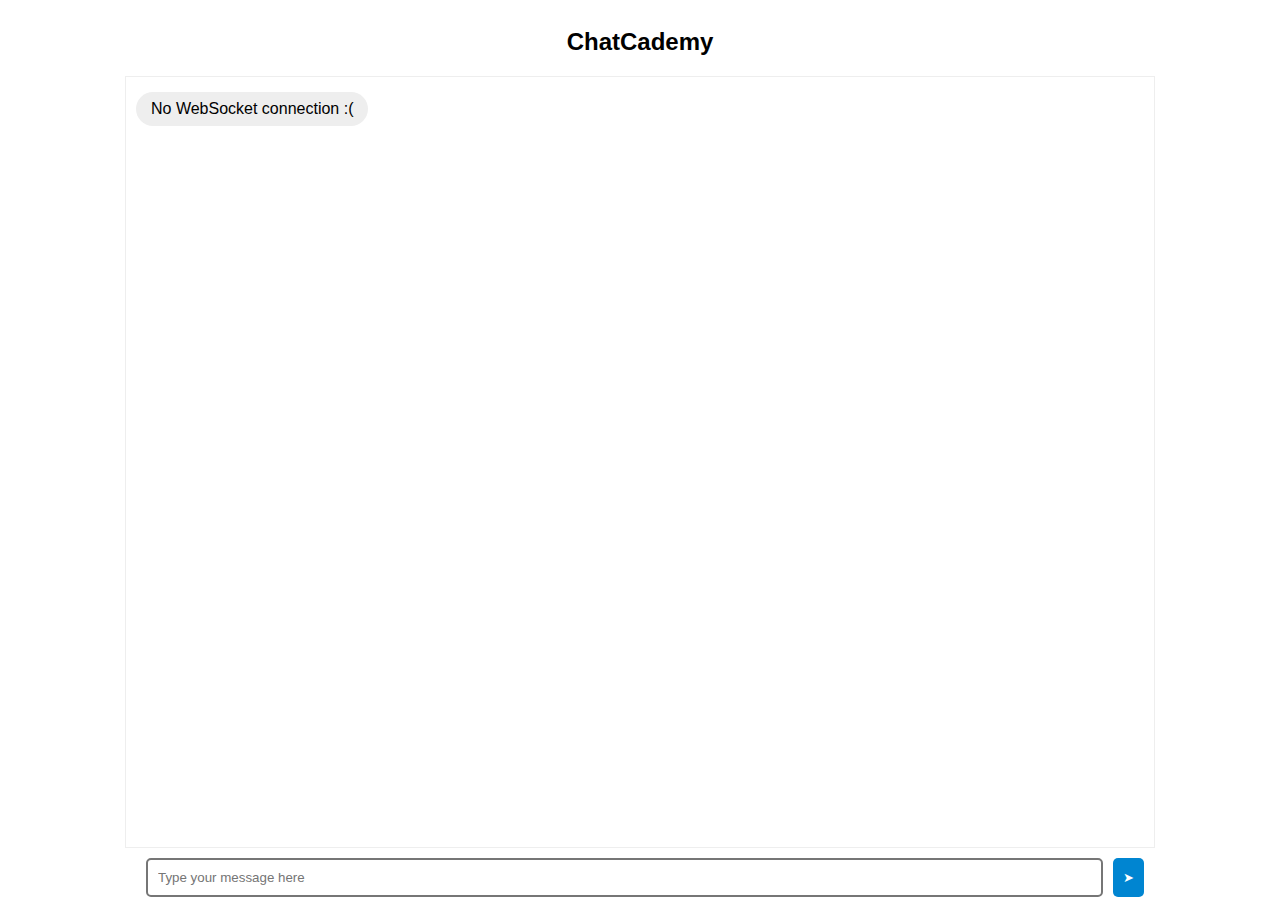
<file: public/index.secure.html>
<!DOCTYPE html>
<html lang="en">
<head>
  <meta charset="UTF-8">
  <meta http-equiv="X-UA-Compatible" content="IE=edge">
  <meta name="viewport" content="width=device-width, initial-scale=1.0">
  <link rel="stylesheet" href="/public/styles.css">
  <link rel="icon" href="/public/favicon.ico" type="image/x-icon" />
  <!-- You may choose to use the message constants defined in the file below -->
  <script src="/utils/constants.js"></script>
  <title>ChatCademy</title>
</head>
<body>
  <h2>ChatCademy</h2>
  <div class="chat"></div>
  <form id="messageForm">
    <input type="text" id="messageBox" placeholder="Type your message here" />
    <button id="send" title="Send">➤</button>
  </form>
  
  <script> 
    // DOM Elements
    const sendBtn = document.querySelector('#send');
    const messages = document.querySelector('.chat');
    const messageBox = document.querySelector('#messageBox');
    const messageForm = document.querySelector('#messageForm');
    
    // Application Variables
    let wsClient;
    let name = '';

    ////////////////////////////////////////////////
    //////////////// DOM LOGIC /////////////////////
    ////////////////////////////////////////////////

    const showMessageSent = (message) => { showNewMessage(message, 'sending'); }
    const showMessageReceived = (message) => { showNewMessage(message, 'receiving'); }
    
    messageForm.onsubmit = function(e) {
      e.preventDefault();

      // Make sure the client is connected to the ws server
      if (!wsClient) {
        showMessageReceived('No WebSocket connection :(');
        return;
      }

      // Get the message from the messageBox
      const message = messageBox.value;

      // Level 1: Send the message from the messageBox to the server
      // Level 2: Send the message in a custom message object with .type and .payload properties
      // Level 3: Send the name along with the message in the .payload
      wsClient.send(JSON.stringify({
        type: CLIENT.MESSAGE.NEW_MESSAGE,
        payload: { name, message }
      }));

      // Render the sent message on the client as your own and reset the messageBox
      showMessageSent(message);
      messageBox.value = '';
    }

    ////////////////////////////////////////////////
    ////////////// WS CLIENT LOGIC /////////////////
    ////////////////////////////////////////////////

    function init() {
      // if a WebSocket connection exists already, close it
      if (wsClient) {
        wsClient.onerror = wsClient.onopen = wsClient.onclose = null;
        wsClient.close();
      }

      // Level 1: Create a new WebSocket connection with the server using the ws protocol.
      // Level 2: Use the wss:// protocol instead of the ws:// (Make sure to also use HTTPS instead of HTTP)
      wsClient = new WebSocket('wss://localhost:' + PORT);

      // .onopen() is executed when a connection is made (when the handshake completes)
      // Level 1: This property should be set to a function that informs the ws server that a new user has arrived.
      // Level 2: Allow the client to choose a name. Send that name to the server in a custom message.
      wsClient.onopen = () => {
        console.log('Connection opened!', wsClient);
        name = prompt('choose a name');
        
        wsClient.send(JSON.stringify({
          type: CLIENT.MESSAGE.NEW_USER,
          payload: { name }
        }));
      }

      // .onmessage() is executed when the server sends data to a WebSocket client
      // Level 1: This property should be set to a function that calls showReceivedMessage() with the incoming message
      // Level 2: Parse custom message types, formatting each message based on the type.
      // Level 3: Display additional payload information in the message (such as the user name, timestamps, etc...)
      wsClient.onmessage = (event) => {
        const { type, payload } = JSON.parse(event.data);
  
        console.log(type, payload);
        
        switch (type) {
          case SERVER.BROADCAST.NEW_USER:
            showMessageReceived(`<em>${payload.name} joined at ${payload.time}</em>`)
            break;
          case SERVER.BROADCAST.NEW_MESSAGE:
            showMessageReceived(`<strong>[${payload.name}]</strong> ${payload.message}`);
            break;
          default:
            break;
        }
      };

      

      // .onclose is executed when the socket connection is closed
      wsClient.onclose = function() {
        showMessageReceived('No WebSocket connection :(');
        wsClient = null;
      }

      // .onerror is executed when error event occurs on the WebSocket connection
      wsClient.onerror = function(e) {
        console.error("WebSocket error observed:", e);
        wsClient = null;
      }
    }

    init();


    ///////////////////////////////////////////////
    ///////////// HELPER FUNCTIONS /////////////////
    ////////////////////////////////////////////////    

    // This function displays a message in the messages container node. 
    // className may either be 'mine' or 'yours' (see styles.css for the distinction)
    function showNewMessage(message, className) {
      // Create a text node element for the message
      const textNode = document.createElement('div');
      textNode.innerHTML = message;
      textNode.className = 'message';
      
      // Wrap the text node in a message element
      const messageNode = document.createElement('div');
      messageNode.className = 'messages ' + className;
      messageNode.appendChild(textNode);
      
      // Append the messageNode to the messages container element
      messages.appendChild(messageNode);
      messages.scrollTop = messages.scrollHeight;
    }
  </script>
</body>
</html>
</file>
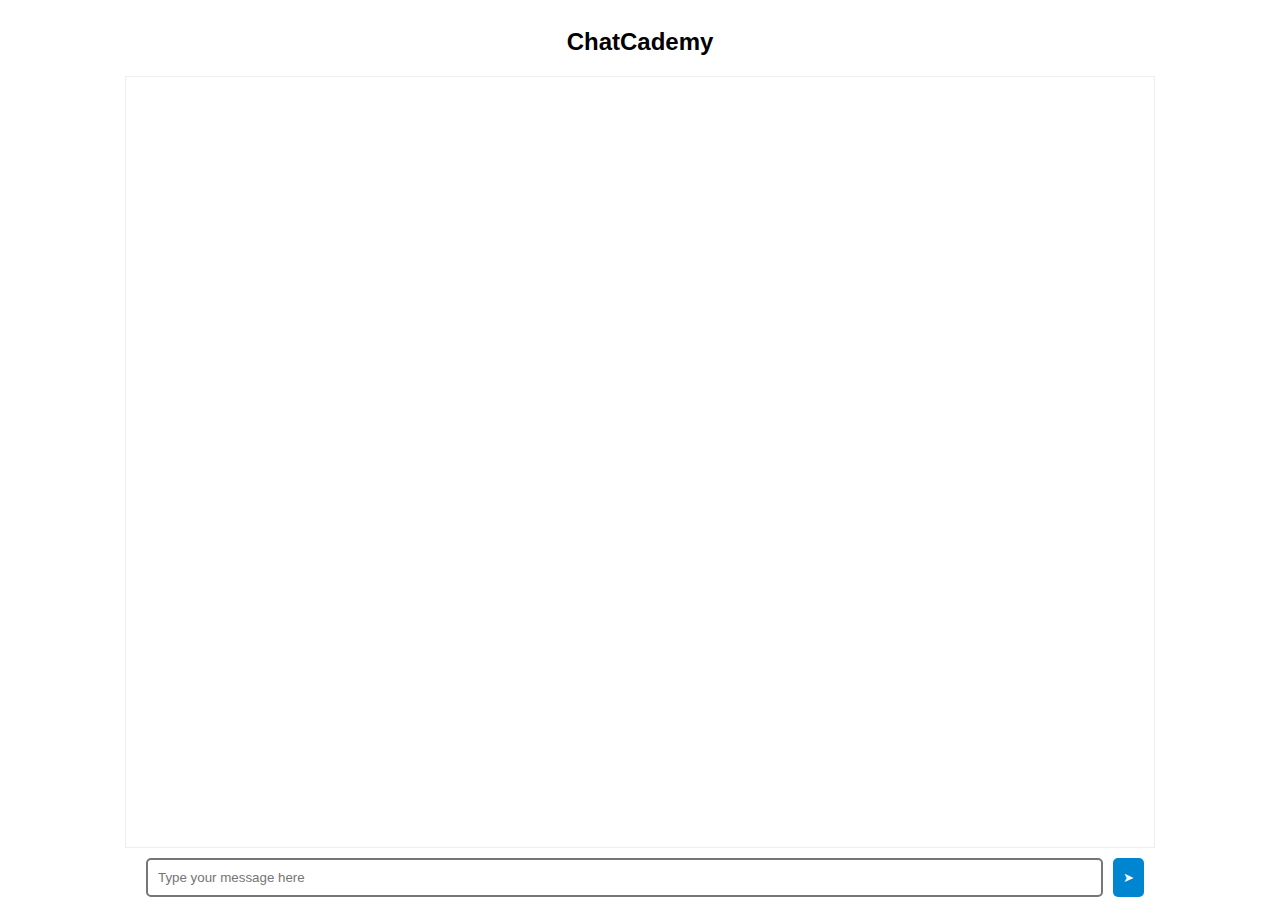
<file: public/index.starter.html>
<!DOCTYPE html>
<html lang="en">
<head>
  <meta charset="UTF-8">
  <meta http-equiv="X-UA-Compatible" content="IE=edge">
  <meta name="viewport" content="width=device-width, initial-scale=1.0">
  <link rel="stylesheet" href="/public/styles.css">
  <link rel="icon" href="/public/favicon.ico" type="image/x-icon" />
  <!-- You may choose to use the message constants defined in the file below -->
  <script src="/utils/constants.js"></script>
  <title>ChatCademy</title>
</head>
<body>
  <h2>ChatCademy</h2>
  <div class="chat"></div>
  <form id="messageForm">
    <input type="text" id="messageBox" placeholder="Type your message here" />
    <button id="send" title="Send">➤</button>
  </form>
  
  <script> 
    // DOM Elements
    const sendBtn = document.querySelector('#send');
    const messages = document.querySelector('.chat');
    const messageBox = document.querySelector('#messageBox');
    const messageForm = document.querySelector('#messageForm');
    
    // Application Variables
    let wsClient;

    ////////////////////////////////////////////////
    //////////////// DOM LOGIC /////////////////////
    ////////////////////////////////////////////////

    const showMessageSent = (message) => { showNewMessage(message, 'mine'); }
    const showMessageReceived = (message) => { showNewMessage(message, 'yours'); }
    
    messageForm.onsubmit = function(e) {
      e.preventDefault();

      // Make sure the client is connected to the ws server
      if (!wsClient) {
        showMessageReceived('No WebSocket connection :(');
        return;
      }

      // Get the message from the messageBox
      const message = messageBox.value;

      // TODO: 
      // Exercise 6: Send the message from the messageBox to the server
      // Exercise 9: Send the message in a custom message object with .type and .payload properties

      // Render the sent message on the client as your own and reset the messageBox
      showMessageSent(message);
      messageBox.value = '';
    }

    ////////////////////////////////////////////////
    ////////////// WS CLIENT LOGIC /////////////////
    ////////////////////////////////////////////////

    function init() {
      // If a WebSocket connection exists already, close it
      if (wsClient) {
        wsClient.onerror = wsClient.onopen = wsClient.onclose = null;
        wsClient.close();
      }

      // TODO: 
      // Exercise 4: Create a new WebSocket connection with the server using the ws protocol.
      // Exercise 10: Use the wss:// protocol instead of the ws:// (Make sure to also use HTTPS instead of HTTP)

      
      // TODO:
      // Exercise 5: Respond to connections by defining the .onopen event handler.


      // TODO:
      // Exercise 7: This property should be set to a function that calls showReceivedMessage() with the incoming message
      // Exercise 9: Parse custom message types, formatting each message based on the type.
   

      // .onclose is executed when the socket connection is closed
      wsClient.onclose = (event) => {
        showMessageReceived('No WebSocket connection :(');
        wsClient = null;
      }

      // .onerror is executed when error event occurs on the WebSocket connection
      wsClient.onerror = (event) => {
        console.error("WebSocket error observed:", event);
        wsClient = null;
      }
    }

    init();


    ///////////////////////////////////////////////
    ///////////// HELPER FUNCTIONS /////////////////
    ////////////////////////////////////////////////    

    // This function displays a message in the messages container node. 
    // className may either be 'mine' or 'yours' (see styles.css for the distinction)
    function showNewMessage(message, className) {
      // Create a text node element for the message
      const textNode = document.createElement('div');
      textNode.innerHTML = message;
      textNode.className = 'message';
      
      // Wrap the text node in a message element
      const messageNode = document.createElement('div');
      messageNode.className = 'messages ' + className;
      messageNode.appendChild(textNode);
      
      // Append the messageNode to the messages container element
      messages.appendChild(messageNode);
      messages.scrollTop = messages.scrollHeight;
    }
  </script>
</body>
</html>
</file>
<file: public/styles.css>
html, body {
  height: 100%;
}

body {
  font-family: "Apercu",-apple-system,BlinkMacSystemFont,"Segoe UI","Roboto","Ubuntu","Cantarell","Fira Sans","Droid Sans","Helvetica Neue",sans-serif;
  display: flex;
  flex-direction: column;
  align-items: center;
  padding: 0% 10%;
}

.chat {
  flex: 1 0 auto;
  width: 100%;
  border: solid 1px #EEE;
  display: flex;
  flex-direction: column;
  padding: 10px;
  overflow-y: scroll;
  max-height: calc(100% - 150px);
}

form {
  flex-shrink: 0;
  display: flex;
  width: 100%;
}
#messageBox { 
  flex-grow: 1; 
  padding: 10px; 
  margin: 10px; 
  border-radius: 5px;
  border-style: solid;
}
#send { 
  margin: 10px 0px;
  background: #0085D1;
  color: white;
  border-radius: 5px;
  border-style: none;
  padding: 10px;
}



.messages {
  display: flex;
  flex-direction: column;
}

.message {
  border-radius: 20px;
  padding: 8px 15px;
  margin-top: 5px;
  margin-bottom: 5px;
  display: inline-block;
}

.receiving {
  align-items: flex-start;
}

.receiving .message {
  margin-right: 25%;
  background-color: #eee;
  position: relative;
}

.sending {
  align-items: flex-end;
}

.sending .message {
  color: white;
  margin-left: 25%;
  background: linear-gradient(to bottom, #00D0EA 0%, #0085D1 100%);
  background-attachment: fixed;
  position: relative;
}
</file>
